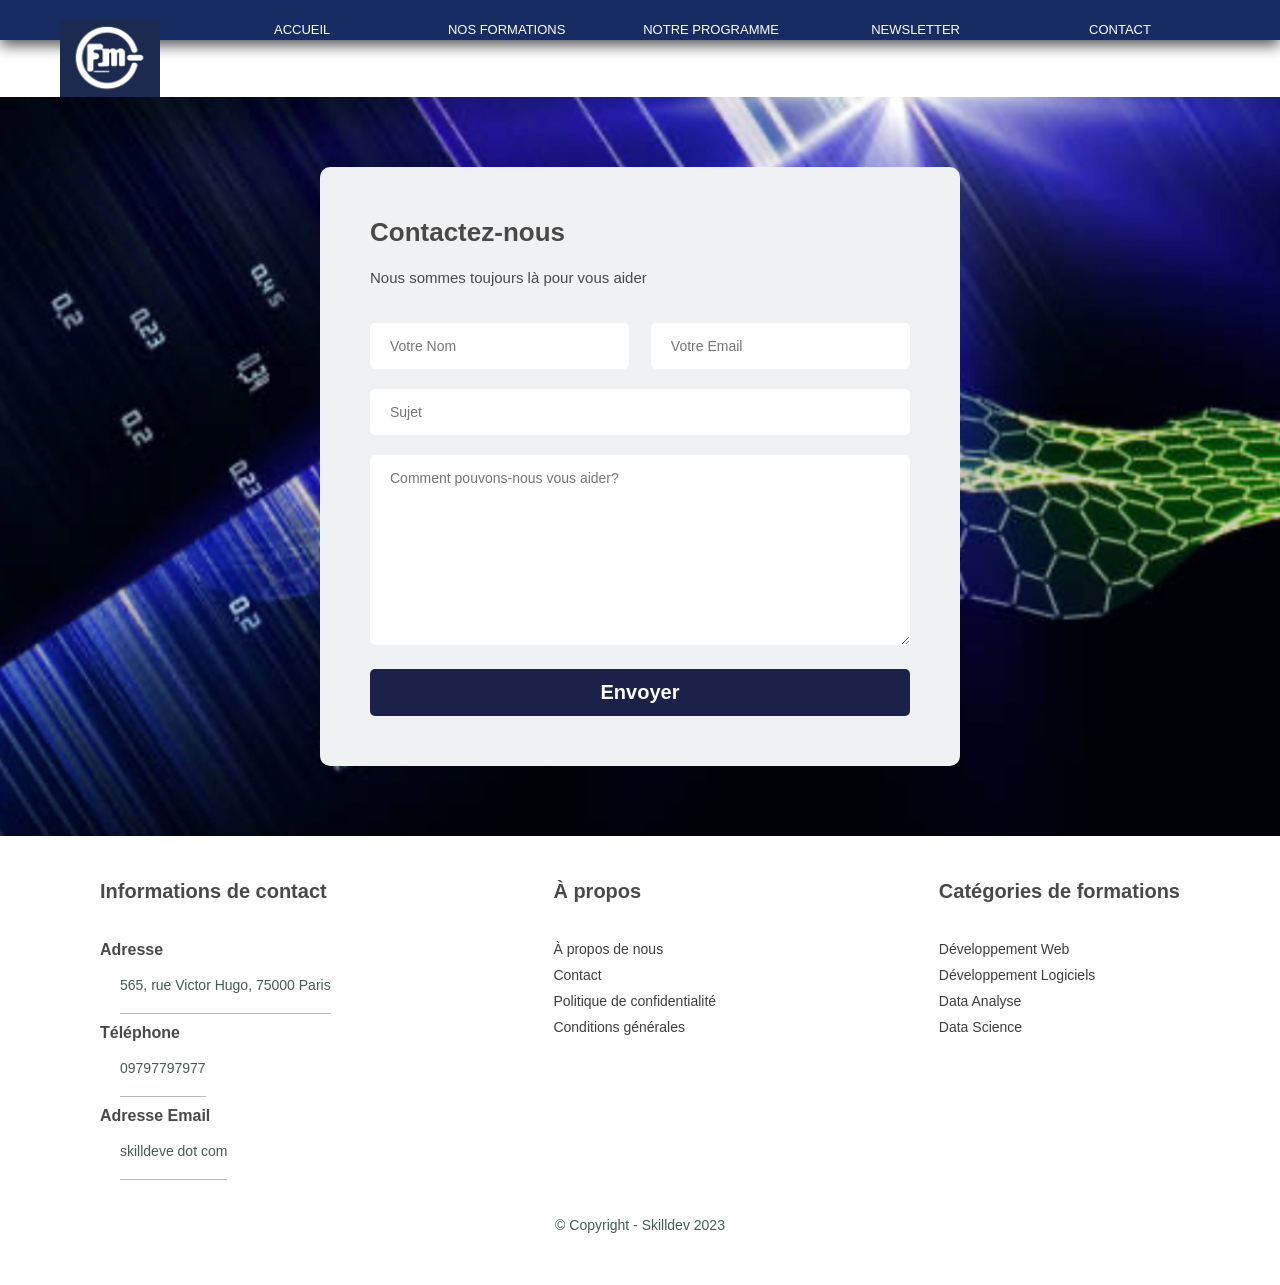
<file: stagiaires/Jeremy/19-recap-pierre/formulaire.html>
<!DOCTYPE html>
<html>
<head>
	<meta charset="utf-8">
	<meta name="viewport" content="width=device-width, initial-scale=1">
	<title>Apprendre le développement Web | Formulaire</title>
	<link rel="stylesheet" type="text/css" href="css/style.css">
</head>
<body>
	<section class="nav-bar">

		<a href="./"><img src="images/logo-cf.png" class="logo"></a>
		<div>
			<ul id="topmenu">
				<li><a href="./">Accueil</a></li>
				<li><a href="formations.html">Nos formations</a></li>
				<li><a href="programme.html">Notre programme</a></li>
				<li><a href="newsletter.html">Newsletter</a></li>
				<li><a href="formulaire.html">Contact</a></li>		
			</ul>
		</div>

	</section>
	<section class="contact-form">
		<div class="form">
			<h4>Contactez-nous</h4>
			<p>Nous sommes toujours là pour vous aider</p>

			<div class="row-form">
				<input type="text" name="nom" placeholder="Votre Nom">
				<input type="text" name="email" placeholder="Votre Email">
			</div>
			<div class="row-col-form">
				<input type="text" name="sujet" placeholder="Sujet">
			</div>
			<div class="row-col-form">
				<textarea cols="40" rows="10" placeholder="Comment pouvons-nous vous aider?"></textarea>
			</div>
			<div class="row-col-form">
				<button>Envoyer</button>
			</div>
			
		</div>

	</section>
	<!-- Section footer------------------->
<footer>
	
	<div class="colonne">
		<h3>Informations de contact</h3>
		<div class="contact-infos-detail">
			<h4>Adresse</h4>
			<div>
				<i class="fa-sharp fa-solid fa-location-dot"></i>
				<p>565, rue Victor Hugo, 75000 Paris</p>
			</div>
		</div>
		<div class="contact-infos-detail">
			<h4>Téléphone</h4>
			<div>
				<i class="fa-solid fa-phone"></i>
				<p>09797797977</p>
			</div>
		</div>
		<div class="contact-infos-detail">
			<h4>Adresse Email</h4>
			<div>
				<i class="fa-solid fa-envelope"></i>
				<p>skilldeve dot com</p>
			</div>
		</div>
	</div>

	<div class="colonne">
		<h3>À propos</h3>
		<a href="#">À propos de nous</a>
		<a href="#">Contact</a>
		<a href="#">Politique de confidentialité</a>
		<a href="#">Conditions générales</a>
	</div>

	<div class="colonne">
		<h3>Catégories de formations</h3>
		<a href="#">Développement Web</a>
		<a href="#">Développement Logiciels</a>
		<a href="#">Data Analyse</a>
		<a href="#">Data Science</a>
	</div>


	<div class="copyright">
		<p>© Copyright - Skilldev 2023</p>
	</div>




</footer>
</body>
</html>
</file>
<file: stagiaires/Jeremy/19-recap-pierre/css/style.css>
/* Styles généraux */
* {
	margin: 0;
	padding: 0;
	font-family: 'Arial', sans-serif;
	box-sizing: border-box;
}

body {
	width: 100%;
}

h1 {
	font-size: 40px;
	line-height: 64px;
	color: #3D3F3F;
}

h2 {
	font-size: 30px;
	line-height: 54px;
	color: #3D3F3F;
}

h3 {
	font-size: 24px;
	line-height: 40px;
	color: #3D3F3F;
}

h4 {
	font-size: 20px;
	color: #3D3F3F;
}

p {
	font-size: 15px;
	color: #465B52;
	margin: 15px 0 20px 0;
	line-height: 30px;
}

/* Barre de navigation */
#contacts {
	height:100px;
	background-color: #182C64;
}

.logo {
	max-width: 100px;
	float: left;
}

#contacts p {
	float:right;
	font-size: 20px;
	padding: 25px;
	margin:0;
	color:white;
}

.nav-bar {
	background-color: #182C64;
	padding: 20px 60px;
	box-shadow: 0 5px 15px rgba(0, 0, 0, 0.7);
	z-index: 999;
	position: sticky;
	top:0;
	left: 0;
}

nav {
	height:80px;
}

#topmenu {
	float: right;
}

#topmenu li {
	list-style: none;
	padding: 0px ;
	display: inline-block;
	width:200px;
	text-align: center;
}

#topmenu li a {
	color: #FFF;
	text-decoration: none;
	font-size: 13px;
	font-weight: 500;
	text-transform: uppercase;
}

/*-----------Image nav-bar, text et bouton ------------*/
.header{
	background-image: url("../images/header.jpg");
	height: 90vh;
	width: 100%;
	background-size: cover;
	padding: 30vh 80px 0 80px;
/*	display: flex;
	flex-direction: column;
	align-items: flex-start;
	justify-content: center;*/
}

.header h1{
	color: #FFF;
	padding-bottom: 15px;
}

.header h3 {
	color: #FFF;
	padding-bottom: 15px;
}

.btn {
	color: #FFF;
	text-decoration: none;
	display: inline-block;
	border: 1px solid #FFF;
	padding: 12px 34px;
	font-size: 16px;
	font-weight: 600;
	text-transform: uppercase;
	background: transparent;
	cursor: pointer;
	margin: 30px 0px;
}

.btn:hover {
	border: 1px solid #FE725F;
	background-color: #FE725F;
	transition: 0.6s;
}

/*------------------Section nos formations --------------*/
.formations {
	width: 80%;
	margin: auto;
	text-align: center;
	padding-top: 40px;
}

.row {
	margin-top: 5%;
}

.formations-col {
	background-color: #F6FAFF;
	border-radius: 10px;
	margin-bottom: 5%;
	box-sizing: border-box;
	transition: 0.4s;
	position: relative;
	width:30%; 
	float: left;
	margin: 20px;
}

.formations-col img {
	width: 100%;
	max-height: 150px;
	border-radius: 10px;
}

.formations-col h3 {
	text-align: center;
	font-weight: 600;
	margin: 10px 0;
	color: #182C64;
}

.formations-col p {
	padding: 10px 20px;
}

.formations-col:hover {
	box-shadow: 0 0 10px 0 rgba(0, 0, 0, 0.4);
}

.btn-formation {
	display: inline-block;
	text-decoration: none;
	color: #182C64;
	border: 1px solid #182C64;
	padding: 12px 34px;
	font-size: 16px;
	text-transform: uppercase;
	background: transparent;
	position: relative;
	cursor: pointer;
	margin: 10px 0 20px 0;
	font-weight: 600;
}

.btn-formation:hover {
	border: 1px solid #182C64;
	background-color: #182C64;
	color: #FFF;
	transition: 0.5s;
}


.duree {
	background-color: #F98305;
	color: #FFF;
	height: 60px;
	width: 60px;
	line-height: 60px;
	text-align: center;
	border-radius: 50%;
	font-size: 13px;
	font-weight: 650;
	position: absolute;
	right: 12px;
	top: 125px;
}

.star-formation {
	text-align: left;
	margin-left: 20px;
	color: #F98305;
	margin-bottom: 10px;
}


.apropos {
	min-height: 80vh;
	width: 100%;
	background-image: linear-gradient(rgba(4, 52, 112, 0.9),rgba(4, 52, 112, 0.9)),url("../images/about.jpg");
	background-size: cover;
	background-position: center;
	position: relative;
/*	display: flex;
	flex-direction: column;
	align-items: flex-end;
	justify-content: center;*/
	padding: 10vh 0px 0 50%;
}


.apropos div {
	width: 60%;
}

.apropos h1,h3{
	padding-bottom: 10px;
	color: #FFF;
}

.apropos p{
	padding-bottom: 10px;
	color: #FFF;
}


/*---------Section nos services - pourquoi nos choisir?-----*/

.container-services {
	width: 100%;
	margin: auto;
	text-align: center;
	background-color: #E5EAEC;
	padding-top: 80px;
}

#nos-services {
	width: 70%;
	margin: auto;
}

.row-services {
	display: flex;
	justify-content: space-between;
}


.nos-services-col {
	display: flex;
	background-color: #FFF;
	margin-bottom: 5%;
	padding: 30px;
	text-align: left;
	border-radius: 10px;
	flex-basis:45%;
	box-shadow: 0px 0px 4px rgba(0, 0, 0, 0.4);

}

.nos-services-col img {
	height: 40px;
	margin-left: 5px;
	margin-right: 24px;
}

.devenir-formateur {
	background-image: linear-gradient(rgba(4, 41, 117, 0.6),rgba(4, 41, 117, 0.6)),url("../images/banner.jpg");
	height: 90vh;
	width: 100%;
	background-size: cover;
	background-position: center;
	position: relative;
	display: flex;
	align-items: center;
	justify-content: center;
}

.text-bloc {
	width: 70%;
	text-align: center;
}


.text-bloc h1 {
	color: #FFF;
	font-size: 60px;	
}

.text-bloc p {
	color: #FFF;
	font-size: 16px;
}

.btn-formateur {
	background-color: #F95E05;
	font-size: 16px;
	padding: 12px 34px;
	font-weight: 600;
	height: 3.5em;
	color: #FFF;
	text-transform: uppercase;
	text-align: center;
	text-decoration: none;
	border: 1px solid transparent;
	border-radius: 7px;
	cursor: pointer;
}

.btn-formateur:hover {
	border: 1px solid #09C7FA;
	background-color: #09C7FA ;
	color: #FFF;
	transition: 0.6s;
}

/*---------Section des avis ------------------*/

.container-avis {
	width: 70%;
	margin: auto;
	padding-top: 80px;
	text-align: center;
}


.container-avis h1 {
	margin-bottom: 30px;
}

.row-avis {
	display: flex;
	justify-content: space-between;
}


.col-avis {
	display: flex;
	flex-direction: column;
	flex-basis: 30%;
	border-radius: 5px;
	margin-bottom: 5%;
	text-align: left;
	background-color: #FFF;
	padding: 30px;
	box-shadow: 0px 0px 4px 0px rgba(0, 0, 0, 0.4);

}

.col-avis img {
	height: 40px;
	width: 40px;
	margin: auto;
}

.star {
	margin-top: 20px;
	color: #F98305;
}


/*-------Section Newsletters ----------------*/

#newsletters {
	background-color: #1B2148;
	padding: 50px 120px;
	position: relative;
}

#newsletters h3 {
	font-size: 32px;
	color: #09C7FA;
}

#newsletters p {
	font-size: 18px;
	color: #FFF;
}

#newsletters .text {
	width: 50%;
}

#newsletters .showbox {
	width: 300px;
	position: absolute;
	top: 75px;
	left:60%;
	color: white;
	z-index:5;
}

.form-newsletters {
	width: 40%;
	position: absolute;
	top: 75px;
	left:-50%;
	z-index:10;
}

.form-newsletters.showme {
	left:55%;
	transition-property: left;
	transition-duration: 2s;
}

.form-newsletters input {
	height: 3.5em;
	padding: 0px 1.4em;
	font-size: 14px;
	width: 75%;
	border: 1px solid transparent;
	border-radius: 5px;
	border-top-right-radius: 0;
	border-bottom-right-radius: 0;
	float:left;
}

.inputbutton {
	background-color: #09C7FA;
	height: 3.5em;
	padding: 0px 1.4em;
	font-size: 14px;
	color: #FFF;
	text-align: center;
	text-decoration: none;
	border: 1px solid transparent;
	border-radius: 5px;
	border-top-left-radius: 0;
	border-bottom-left-radius: 0;
}

.inputbutton:hover {
	background-color: #FE725F;
	transition: 0.6s;
	cursor: pointer;
}

.contact-form {
	width: 100%;
	margin: auto;
	background-image: url("../images/datascience.jpg");
	background-size: cover;
	display: flex;
	justify-content: center;
	align-items: flex-start;
}

.form {
	width: 50%;
	background-color: #F0F1F3;
	margin: 70px auto;
	padding: 50px;
	border-radius: 10px;
}

.form h4 {
	color: #4A4948;
	font-size: 26px;
	font-weight: 600;
	margin-bottom: 16px;
	line-height: 30px;
}

.form p {
	color: #4A4948;
	font-size: 15px;
	padding-bottom: 10px;
}

.row-form {
	display: flex;
	justify-content: space-between;
	width: 100%;
}

.row-form input {
	width: 48%;
	font-size: 14px;
	font-weight: 400;
	border-radius: 5px;
	border:none;
	background-color: #FFF;
	color: #4A4948;
	outline: none;
	padding: 15px 20px;
	margin-bottom: 20px;

}

.row-col-form input,
.row-col-form textarea {

	width: 100%;
	font-size: 14px;
	font-weight: 400;
	border-radius: 5px;
	border: none;
	background-color: #FFF;
	color: #4A4948;
	padding: 15px 20px;
	margin-bottom: 20px;

}

.row-col-form button {
	width: 100%;
	font-size: 20px;
	padding: 12px 20px;
	background-color: #1B2148;
	border: none;
	color: #FFF;
	border-radius: 5px;
	cursor: pointer;
	font-weight: 700;
}

.row-col-form button:hover {
	background-color: #1F7DF5;
	transition: 0.6s;
}

/* -------------footer -----------------*/

footer {
	margin: 35px 100px;
	display: flex;
	flex-wrap: wrap;
	justify-content: space-between;
}

.colonne {
	display: flex;
	flex-direction: column;
	align-items: flex-start;
	margin-bottom: 20px;
}

.colonne h3 {
	color: #4A4948;
	font-size: 20px;
	font-weight: 700;
	margin-bottom: 20px;
}


.colonne h4 {
	color: #4A4948;
	font-size: 16px;
	font-weight: 600;
	margin-bottom: 16px;
}

.contact-infos-detail p {
	line-height: 20px;
	padding-bottom: 18px;
	border-bottom: 1px solid #BBB8B7;
}

footer p {
	font-size: 14px;
	margin: 0 0 10px 0;
}

.colonne a {
	font-size: 14px;
	margin-bottom: 10px;
	text-decoration: none;
	color: #3D3F3F;
}

.colonne a:hover{
	color: #0858F9;
}

.copyright {
	width: 100%;
	text-align: center;
}

.contact-infos-detail div {
	display: flex;
}

.fa-location-dot {
	font-size: 16px;
	line-height: 20px;
	color: #053292;
	margin-right: 20px;
}

.fa-phone {
	font-size: 16px;
	line-height: 20px;
	color: #053292;
	margin-right: 20px;
}

.fa-envelope {
	font-size: 16px;
	line-height: 20px;
	color: #053292;
	margin-right: 20px;
}
</file>
